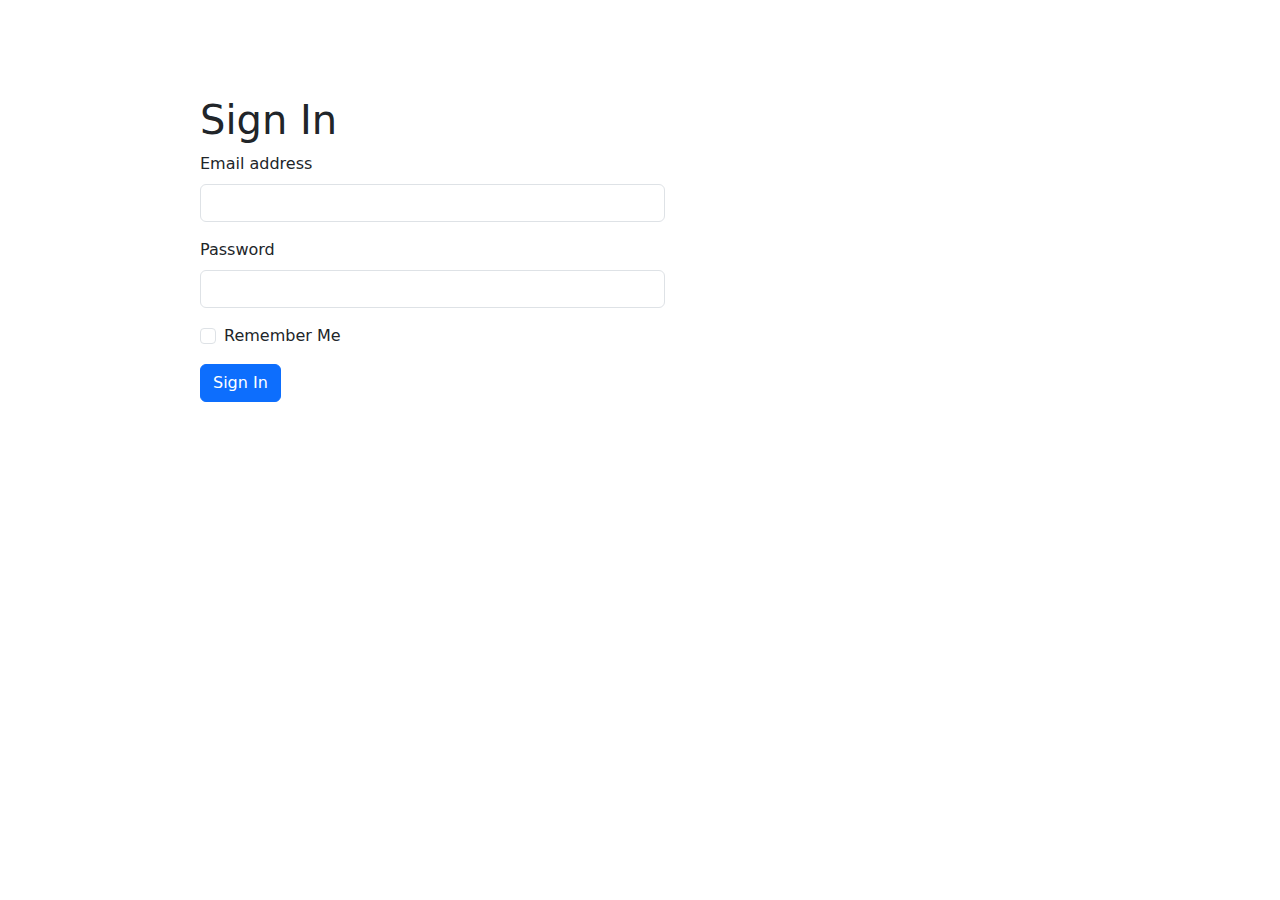
<file: login.html>
<!DOCTYPE html>
<html lang="en">
<head>
    <meta charset="UTF-8">
    <meta name="viewport" content="width=device-width, initial-scale=1.0">
    <link href="https://cdn.jsdelivr.net/npm/bootstrap@5.3.3/dist/css/bootstrap.min.css" rel="stylesheet" integrity="sha384-QWTKZyjpPEjISv5WaRU9OFeRpok6YctnYmDr5pNlyT2bRjXh0JMhjY6hW+ALEwIH" crossorigin="anonymous">
    <link rel="stylesheet" href="index.css">
    
    <title>Sign In</title>
  <style>
    form{
      height: 300px;
      margin-right: 150px;
    }


  </style>

</head>
<body><br> <br> <br> <br>
<div> <span></span><h1>Sign In </h1></div>
   
    <div class="Login"> 
      <form> 
        
          <div class="mb-3">
            <label for="LoginEmail" class="form-label">Email address</label>
            <input type="email" class="form-control w-50" id="InputEmail1" aria-describedby="emailHelp">
            <div id="emailHelp" class="form-text"></div>
          </div>
          <div class="mb-3">
            <label for="LoginPassword" class="form-label">Password</label>
            <input type="password" class="form-control w-50" id="exampleInputPassword1">
          </div>
          <div class="mb-3 form-check">
            <input type="checkbox" class="form-check-input" id="exampleCheck1">
            <label class="form-check-label" for="exampleCheck1">Remember Me</label>
          </div>
          <button type="submit" class="btn btn-primary">Sign In</button>
        </form>

    </div>
</body>
</html>
</file>
<file: index.css>
/*Css For Index/homepage Page*/
body{
    margin-left: 200px;
}
.HomeHeader{
    background-color: black;
    height: 100px;

}
#HeaderImage{
    margin-left: 20px;

    
}

#HomeHeader{
    align-items: center;
    text-align: center;
    
    height: 20pc ;
    margin-left: 30px;
    margin-right: 30px;
}



.AnnouncementSection{
    border-top: 1500px;
    margin-top: 20px;
    margin-bottom: 50px;
    margin-left: 200px;
    margin-right: 200px;
    height: max-content;
    text-align: center;
    align-items: center;
    background-color: brown;
}

footer{
    background-color: rgb(184, 180, 238);
}

/*Css For Admin Page*/


.AdminLogin{
    color: brown;
    align-items: center;
    border: 10pt;
    border-radius: 5pt;
    border-color: black;
    height: 20pc;
    margin-left: 100px;
    margin-right: 100px;
    
    
}
.AdminButtons{
    display: flex;
    flex-direction: row;
    flex-wrap: nowrap;
    align-items: center;
    justify-content:space-around;
}


    

.AdminDashboard{ 
    /*This where admin can perfrom functions */

    border-top: 1500px;
    margin-top: 20px;
    margin-bottom: 50px;
    margin-left: 200px;
    margin-right: 200px;
    height: max-content;
    text-align: center;
    align-items: center;
    background-color: brown;



}
.AnnouncersList{  
    /*This where all the announcers will be displayed */
    width: 600px;
    height: 300px;
    backface-visibility: hidden;

}

.AdminActions{  
    /*This where admin can create, 
    delete announcers and announcements */
    margin-left: 100px;
    margin-right: 100px;
    background-color: rgb(184, 180, 238);
    display: flex;
    flex-direction: row;
    align-items: center;
    justify-content:space-between;
    height: 300px;

}

.CreateAnnouncer{
   
}

/*Css For Announcer Page*/
.AnnouncerLogin{
    align-items: center;
    border-radius: 2pt;
    border-color: black;
    height: 20pc;
    margin-left: 100px;
    
    border-radius: 1pc;
}

.AnnouncementArea{
    margin-left: 40px;
    margin-right: 40px;

}

.AnnouncerDashboard{
    border-top: 1500px;
    margin-top: 20px;
    margin-bottom: 50px;
    margin-left: 200px;
    margin-right: 200px;
    height: max-content;
    text-align: center;
    align-items: center;
    background-color: brown;
}

.AnnouncerActions{
/*This where announcer can create, 
    delete aor archive announcements */
    margin-left: 100px;
    margin-right: 100px;
    margin-top: 10px;
    margin-bottom: 20px;
    background-color: rgb(184, 180, 238);
    display: flex;
    flex-direction: row;
    align-items: center;
    justify-content:space-between;
    height: fit-content;

}
#Heading{
    margin-left: 100px;
    margin-right: 100px;
    
}

.AnnouncementArea2{
    align-items: center;
    text-align: left;
    margin-left: 40px;
    margin-right: 40px;
    background-color:brown;

}
</file>
